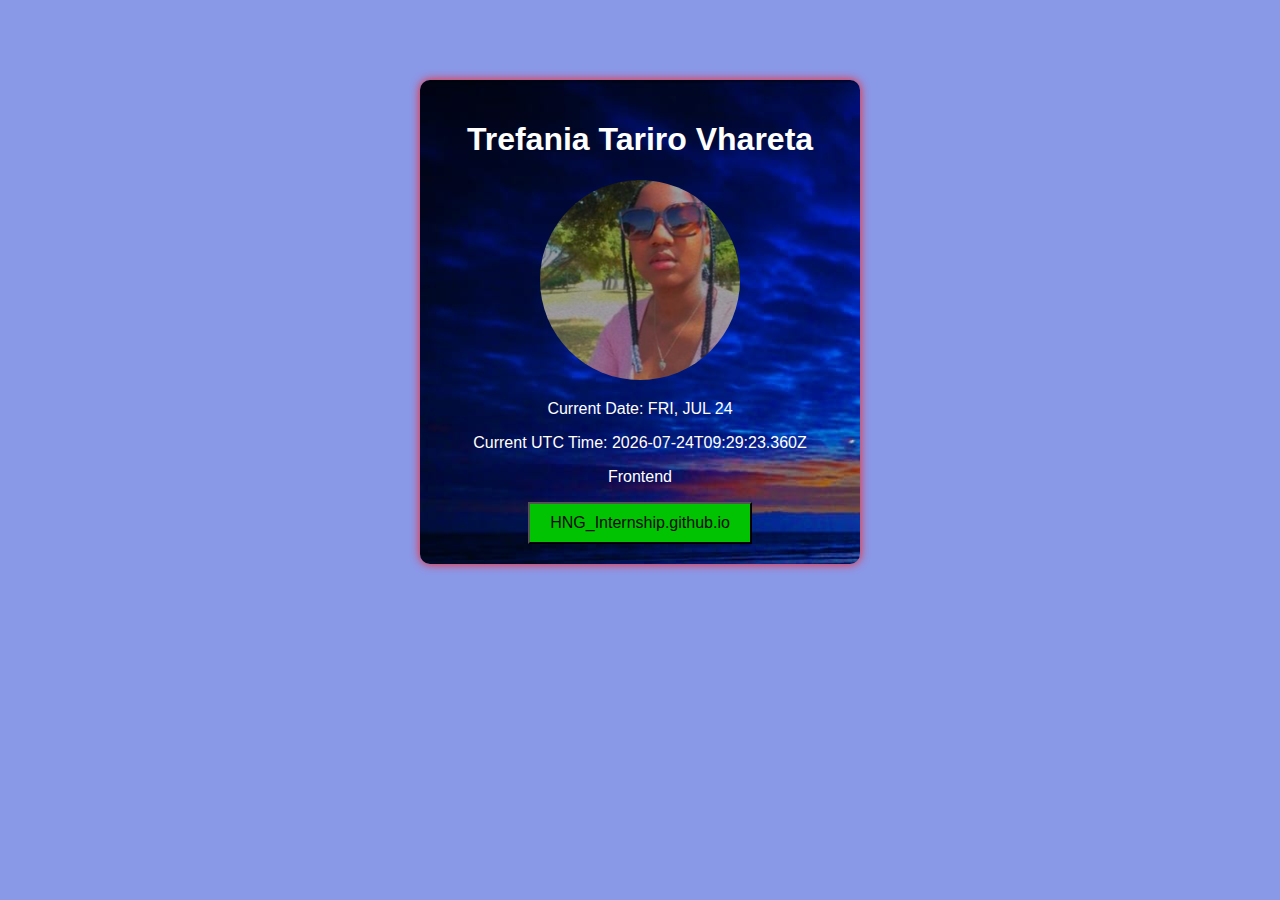
<file: index.html>
<!DOCTYPE html>
<html lang="en">
<head>
    <meta charset="UTF-8">
    <meta name="viewport" content="width=device-width, initial-scale=1.0">
    <title>Frontend Task</title>
    <link rel="stylesheet" href="style.css">
</head>
<body>
    <div class="container">
        <h1 data-testid="slackUserName">Trefania Tariro Vhareta</h1>
        <img src="tref-slack.png"alt="Trefania Tariro Vhareta" data-testid="slackDisplayImage">
        <p data-testid="currentDayOfTheWeek"></p>
        <p data-testid="currentUTCTime"></p>
        <p data-testid="myTrack">Frontend</p>
        <button class="github-button" data-testid="githubURL">
            <a href="https://github.com/Trefania/HNG_Internship.github.io">HNG_Internship.github.io</a>
        </button>
    </div>
    <script src="script.js"></script>
</body>
</html>
</file>
<file: style.css>
body {
    font-family: Arial, sans-serif;
    background-color: rgb(138, 152, 232);
    background-size: cover;
    color: white;
    text-align: center;
}

.container {
    background-image: url(ta1.jpg);
    padding: 20px;
    border-radius: 10px;
    margin: 80px auto;
    max-width: 400px;
    box-shadow: 0 0 10px rgb(255, 29, 29);
}

img {
    width: 200px;
    height: 200px;
    border-radius: 50%;
    margin: 20px auto;
    display: block;
}

.github-button {
    background-color: rgb(1, 195, 1);
    padding: 10px 20px;
    text-align: center;
    text-decoration: none;
    display: inline-block;
    cursor: pointer;
}

a {
    color: rgb(9, 9, 9);
    text-decoration: none;
    font-size: larger;
    
}
</file>
